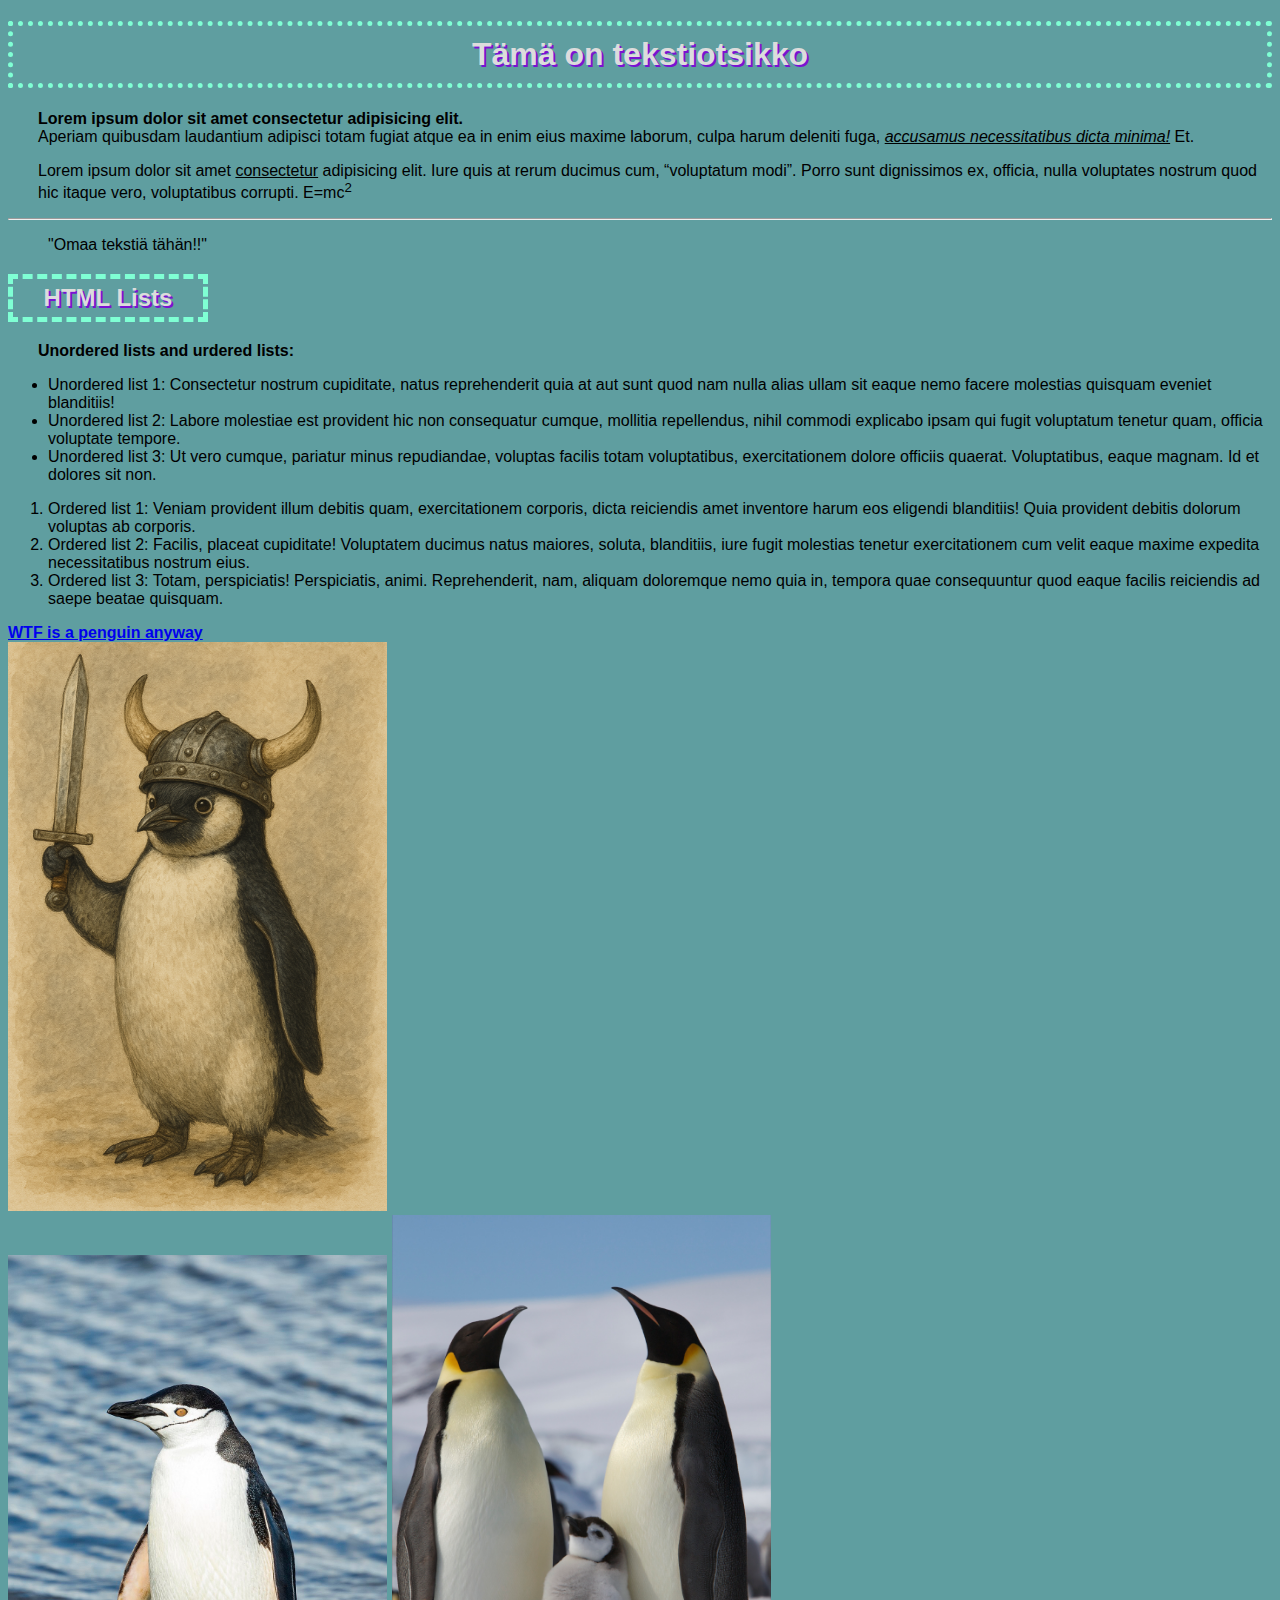
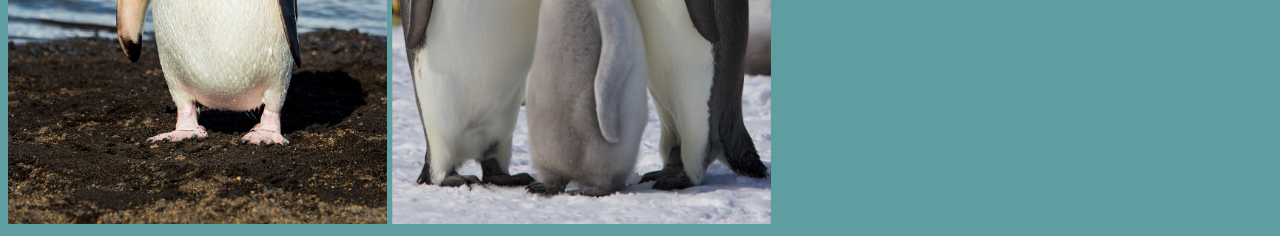
<file: viikko_01ja02/index.html>
<!-- Tämä on kommentti -->
<!DOCTYPE html>
<html lang="en">
  <head>
    <meta charset="UTF-8" />
    <meta name="viewport" content="width=device-width, initial-scale=1.0" />
    <title>Document</title>
    <link rel="stylesheet" href="./CSS/styles.css" />
  </head>
  <body>
    <h1>Tämä on tekstiotsikko</h1>

    <!--Lohkoelementti (block element) on isompi elementti johon sijoitetaan rivinsisäiset  elementit (inline element)-->
    <p>
      <!--inline element--><strong
        >Lorem ipsum dolor sit amet consectetur adipisicing elit.</strong
      ><br />Aperiam quibusdam laudantium adipisci totam fugiat atque ea in enim
      eius maxime laborum, culpa harum deleniti fuga,
      <em><u>accusamus necessitatibus dicta minima!</u></em> Et.
    </p>

    <p>
      Lorem ipsum dolor sit amet <u>consectetur</u> adipisicing elit. Iure quis
      at rerum ducimus cum, <q>voluptatum modi</q>. Porro sunt dignissimos ex,
      officia, nulla voluptates nostrum quod hic itaque vero, voluptatibus
      corrupti. E=mc<sup>2</sup>
    </p>
    <hr />
    <blockquote>"Omaa tekstiä tähän!!"</blockquote>
    <h2>HTML Lists</h2>
    <p><strong>Unordered lists and urdered lists:</strong></p>
    <ul>
      <li>
        Unordered list 1: Consectetur nostrum cupiditate, natus reprehenderit
        quia at aut sunt quod nam nulla alias ullam sit eaque nemo facere
        molestias quisquam eveniet blanditiis!
      </li>
      <li>
        Unordered list 2: Labore molestiae est provident hic non consequatur
        cumque, mollitia repellendus, nihil commodi explicabo ipsam qui fugit
        voluptatum tenetur quam, officia voluptate tempore.
      </li>
      <li>
        Unordered list 3: Ut vero cumque, pariatur minus repudiandae, voluptas
        facilis totam voluptatibus, exercitationem dolore officiis quaerat.
        Voluptatibus, eaque magnam. Id et dolores sit non.
      </li>
    </ul>
    <ol>
      <li>
        Ordered list 1: Veniam provident illum debitis quam, exercitationem
        corporis, dicta reiciendis amet inventore harum eos eligendi blanditiis!
        Quia provident debitis dolorum voluptas ab corporis.
      </li>
      <li>
        Ordered list 2: Facilis, placeat cupiditate! Voluptatem ducimus natus
        maiores, soluta, blanditiis, iure fugit molestias tenetur exercitationem
        cum velit eaque maxime expedita necessitatibus nostrum eius.
      </li>
      <li>
        Ordered list 3: Totam, perspiciatis! Perspiciatis, animi. Reprehenderit,
        nam, aliquam doloremque nemo quia in, tempora quae consequuntur quod
        eaque facilis reiciendis ad saepe beatae quisquam.
      </li>
    </ol>
    <a href="https://en.wikipedia.org/wiki/Penguin">
      <!--target="blank" opens new tab-->
      <strong>WTF is a penguin anyway</strong></a
    >
    <br />
    <a href="https://en.wikipedia.org/wiki/Penguin" target="blank">
      <img
        style="max-width: 30%"
        src="images/penguin_warrior.png"
        alt="fierce penguin warrior with a sword and viking helmet coming to get you."
      />
    </a>
    <br />
    <img
      style="max-width: 30%"
      src="images/South_Shetland-2016-Deception_Island–Chinstrap_penguin_(Pygoscelis_antarctica)_04.jpg"
      alt="Chinstrap Penguin, source Wikipedia"
    />
    <img
      style="max-width: 30%"
      src="images/Aptenodytes_forsteri_-Snow_Hill_Island,_Antarctica_-adults_and_juvenile-8.jpg"
      alt="Emperor Penguin Family, source Wikipedia"
    />
    <!--"alt" for accessability reasons, will show up if image fails or can be used as an alternative-->
    <script src="./js/script.js" defer></script>
    <!--html should/needs to process first, so either put javascript after html or use "defer" to make it prcoess after, html needs to load elements (defered processes will also follow top-to-bottom order)-->
  </body>
</html>
</file>
<file: viikko_01ja02/CSS/styles.css>
body {
  background-color: cadetblue;
  font-family: Helvetica, sans-serif;
}
h1 {
  color: gainsboro;
  text-align: center;
  text-shadow: 2px 2px #7912d2;
  border: 5px dotted aquamarine;
  padding: 10px;
}
h2 {
  color: gainsboro;
  text-align: center;
  text-shadow: 2px 2px #7912d2;
  box-sizing: border-box;
  width: 200px;
  padding: 20px;
  border: 5px dashed aquamarine;
  padding: 5px;
}
p {
  margin-left: 30px;
  text-align: left, justify;
}
/*This is a comment*/
#text_style {
  color: blue;
  text-align: center;
}
.font_styles {
  font-family: Arial, Helvetica, sans-serif;
  font-size: 20px;
}
</file>
